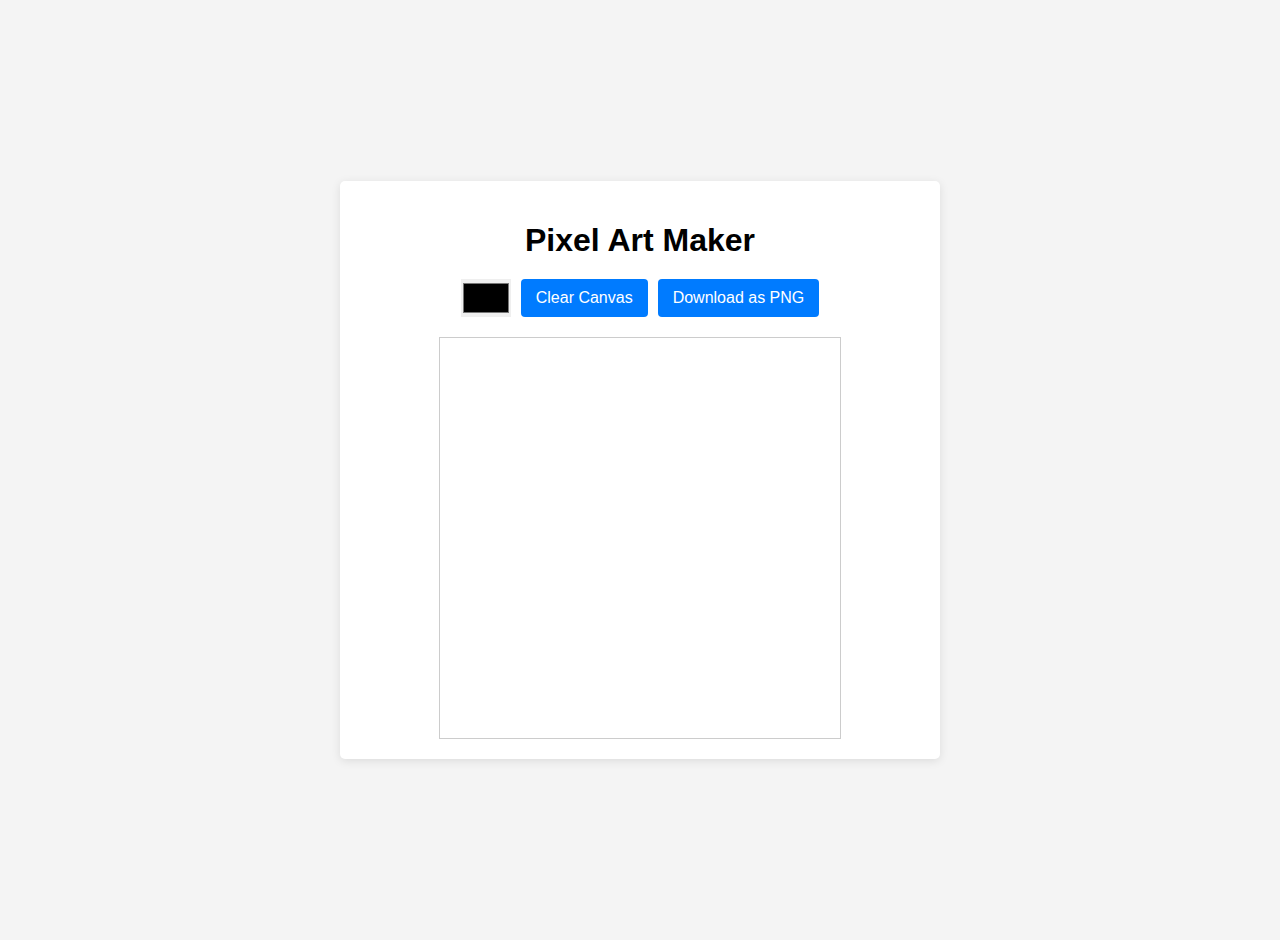
<file: Pixel_art.html>
<!DOCTYPE html>
<html lang="en">
<head>
    <meta charset="UTF-8">
    <meta name="viewport" content="width=device-width, initial-scale=1.0">
    <title>Pixel Art Maker</title>
    <style>
        body {
            font-family: Arial, sans-serif;
            background-color: #f4f4f4;
            margin: 0;
            padding: 20px;
            display: flex; /* Use flexbox for centering */
            justify-content: center; /* Center horizontally */
            align-items: center; /* Center vertically */
            min-height: 100vh; /* Ensure body takes up at least the full viewport height */
        }

        .container {
            max-width: 600px;
            width: 100%; /* Make container responsive */
            text-align: center;
            background: #fff;
            padding: 20px;
            border-radius: 5px;
            box-shadow: 0 2px 10px rgba(0, 0, 0, 0.1);
            box-sizing: border-box; /* Include padding and border in the element's total width and height */
        }

        h1 {
            margin-bottom: 20px;
        }

        .controls {
            margin-bottom: 20px;
            display: flex; /* Use flexbox for controls */
            justify-content: center; /* Center controls horizontally */
            gap: 10px; /* Add space between control elements */
            flex-wrap: wrap; /* Allow controls to wrap on smaller screens */
        }

        .controls input[type="color"] {
            padding: 0; /* Remove default padding for color input */
            border: none; /* Remove default border */
            height: 38px; /* Match button height */
            cursor: pointer;
        }

        .controls button {
            padding: 10px 15px;
            border: none;
            border-radius: 4px;
            cursor: pointer;
            background-color: #007bff;
            color: white;
            font-size: 1rem;
            transition: background-color 0.3s ease;
        }

        .controls button:hover {
            background-color: #0056b3;
        }

        canvas {
            border: 1px solid #ccc;
            cursor: crosshair;
            max-width: 100%; /* Make canvas responsive */
            height: auto; /* Maintain aspect ratio */
            display: block; /* Remove extra space below canvas */
            margin: 0 auto; /* Center canvas */
        }
    </style>
</head>
<body>
    <div class="container">
        <h1>Pixel Art Maker</h1>
        <div class="controls">
            <input type="color" id="colorPicker" value="#000000" aria-label="Choose brush color">
            <button id="clearBtn">Clear Canvas</button>
            <button id="downloadBtn">Download as PNG</button>
        </div>
        <canvas id="canvas" width="400" height="400"></canvas>
    </div>

    <script>
        const canvas = document.getElementById('canvas');
        const ctx = canvas.getContext('2d');
        const colorPicker = document.getElementById('colorPicker');
        const clearBtn = document.getElementById('clearBtn');
        const downloadBtn = document.getElementById('downloadBtn');

        let painting = false;
        let currentColor = colorPicker.value;

        const pixelSize = 20;
        const canvasWidth = 400;
        const canvasHeight = 400;
        canvas.width = canvasWidth;
        canvas.height = canvasHeight;

        // Add touch event listeners for mobile compatibility
        canvas.addEventListener('mousedown', startPainting);
        canvas.addEventListener('mouseup', stopPainting);
        canvas.addEventListener('mousemove', paint);
        canvas.addEventListener('mouseleave', stopPainting); // Stop painting when mouse leaves canvas

        canvas.addEventListener('touchstart', (e) => {
            e.preventDefault(); // Prevent default touch behavior (like scrolling)
            startPainting(e.touches[0]);
        }, false); // Use passive: false for touch events

        canvas.addEventListener('touchend', (e) => {
            e.preventDefault();
            stopPainting();
        }, false);

        canvas.addEventListener('touchmove', (e) => {
            e.preventDefault();
            paint(e.touches[0]);
        }, false);

        colorPicker.addEventListener('input', (e) => currentColor = e.target.value);
        clearBtn.addEventListener('click', clearCanvas);
        downloadBtn.addEventListener('click', downloadImage);

        function startPainting(e) {
            painting = true;
            paint(e);
        }

        function stopPainting() {
            painting = false;
            // No need for ctx.beginPath() here for fillRect drawing
        }

        function paint(e) {
            if (!painting) return;
            const rect = canvas.getBoundingClientRect();
            // Calculate canvas scale to handle responsiveness
            const scaleX = canvas.width / rect.width;
            const scaleY = canvas.height / rect.height;

            const x = Math.floor(((e.clientX - rect.left) * scaleX) / pixelSize) * pixelSize;
            const y = Math.floor(((e.clientY - rect.top) * scaleY) / pixelSize) * pixelSize;

            // Ensure coordinates are within canvas bounds
            if (x >= 0 && x < canvas.width && y >= 0 && y < canvas.height) {
                 ctx.fillStyle = currentColor;
                 ctx.fillRect(x, y, pixelSize, pixelSize);
            }
        }

        function clearCanvas() {
            ctx.clearRect(0, 0, canvas.width, canvas.height);
        }

        function downloadImage() {
            const link = document.createElement('a');
            link.download = 'pixel-art.png';
            link.href = canvas.toDataURL('image/png'); // Specify image type
            link.click();
        }
    </script>
</body>
</html>
</file>
